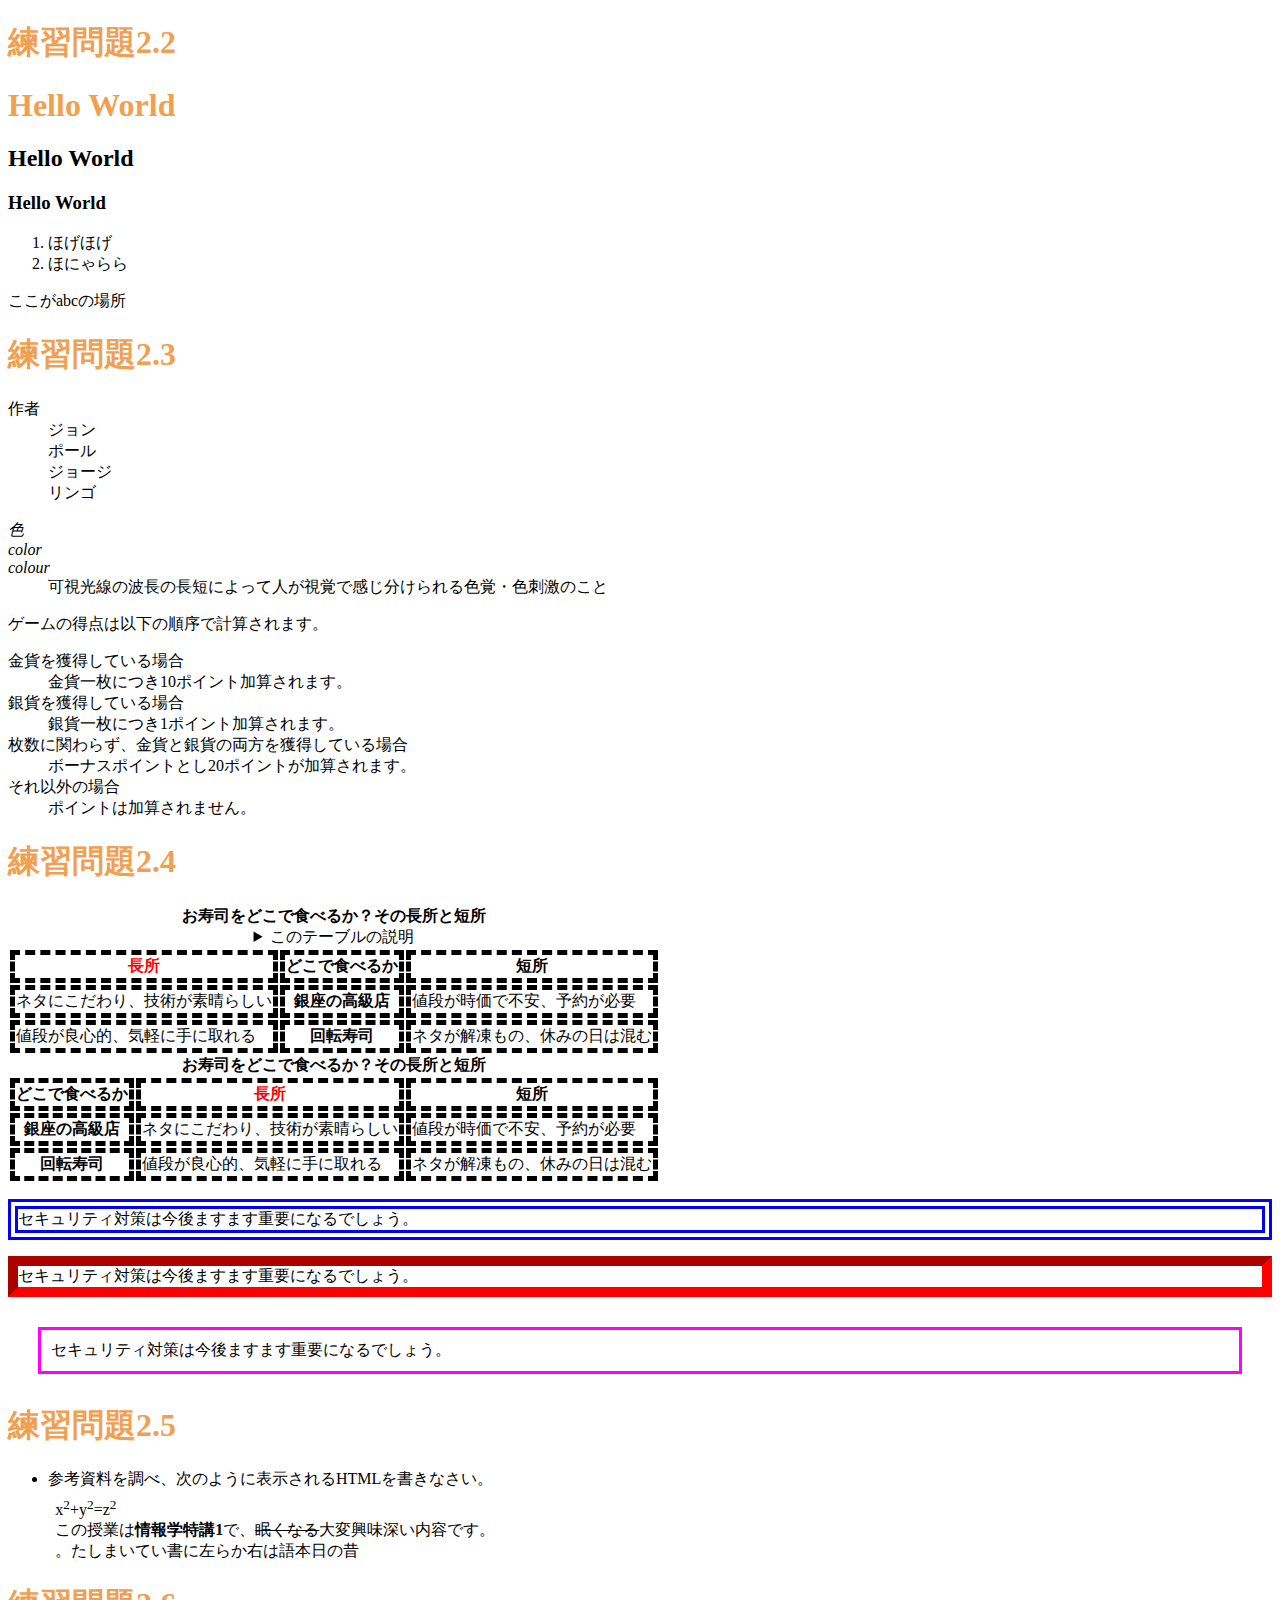
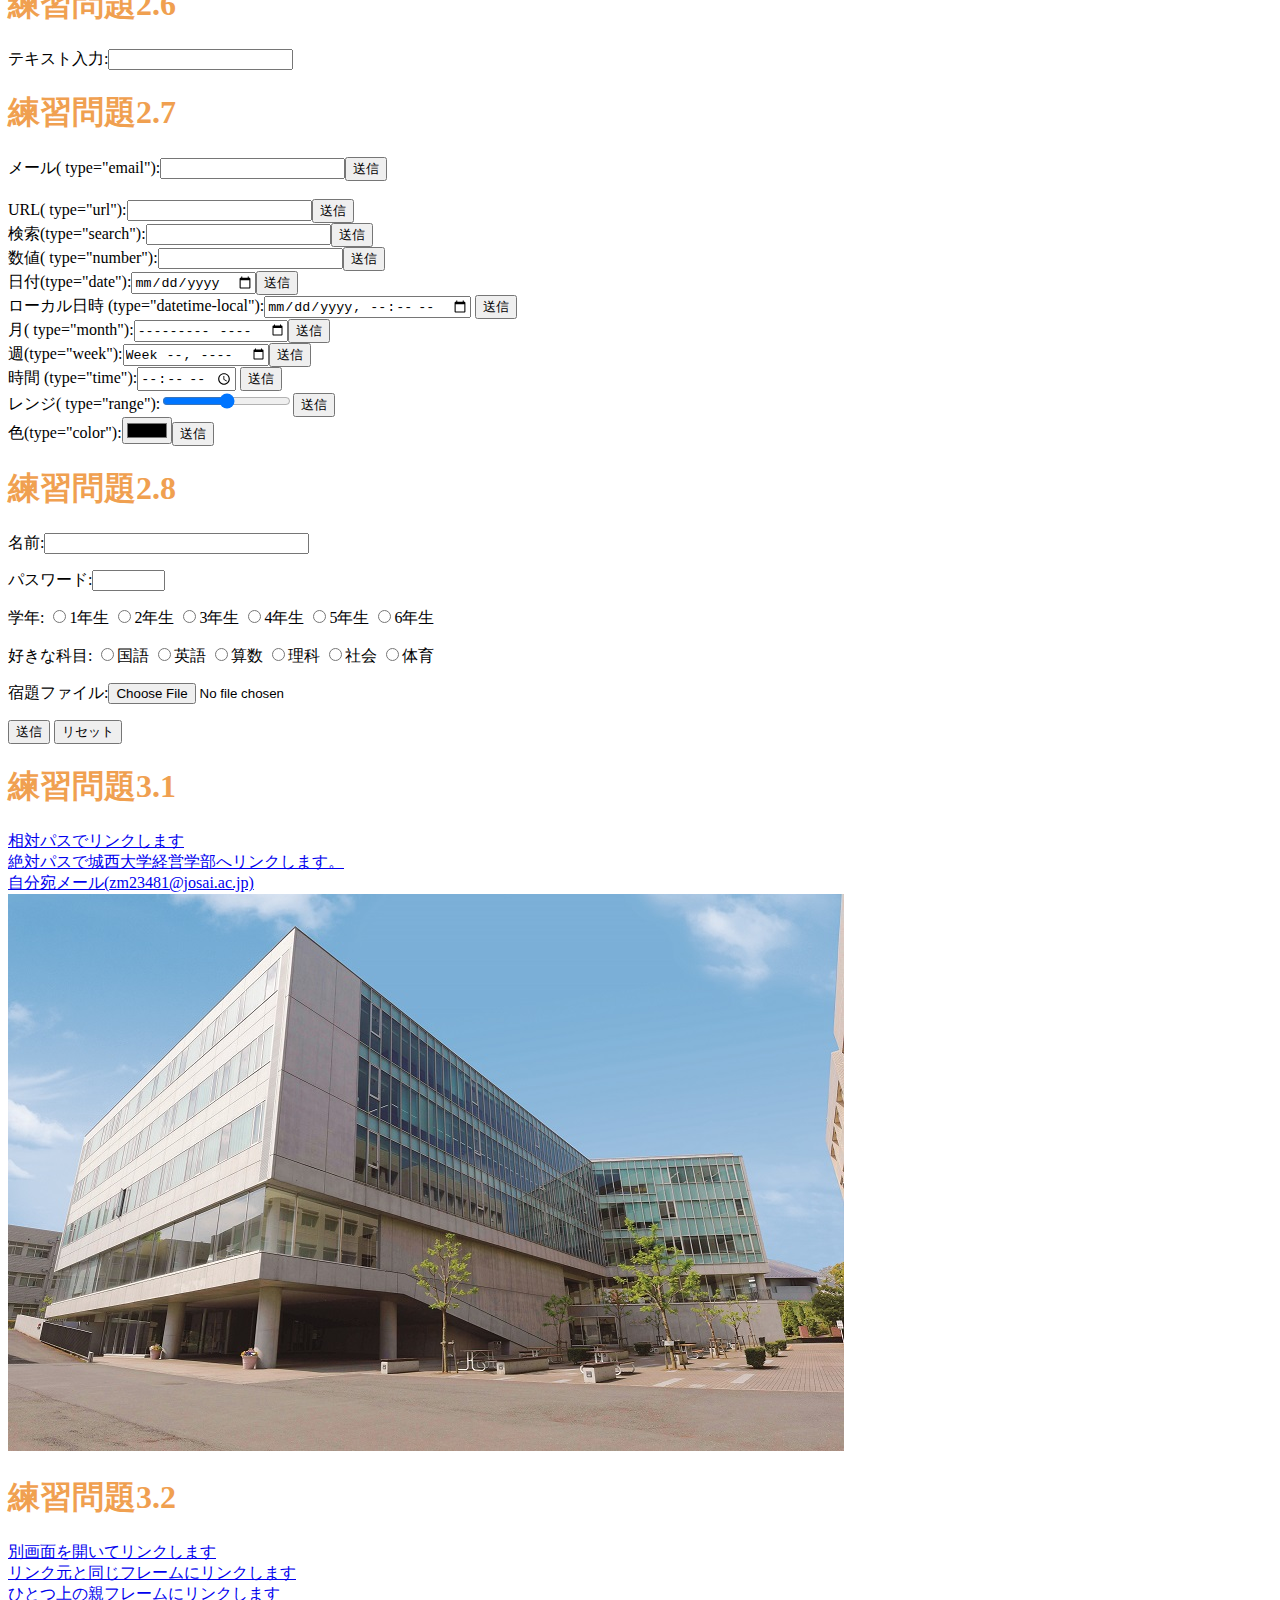
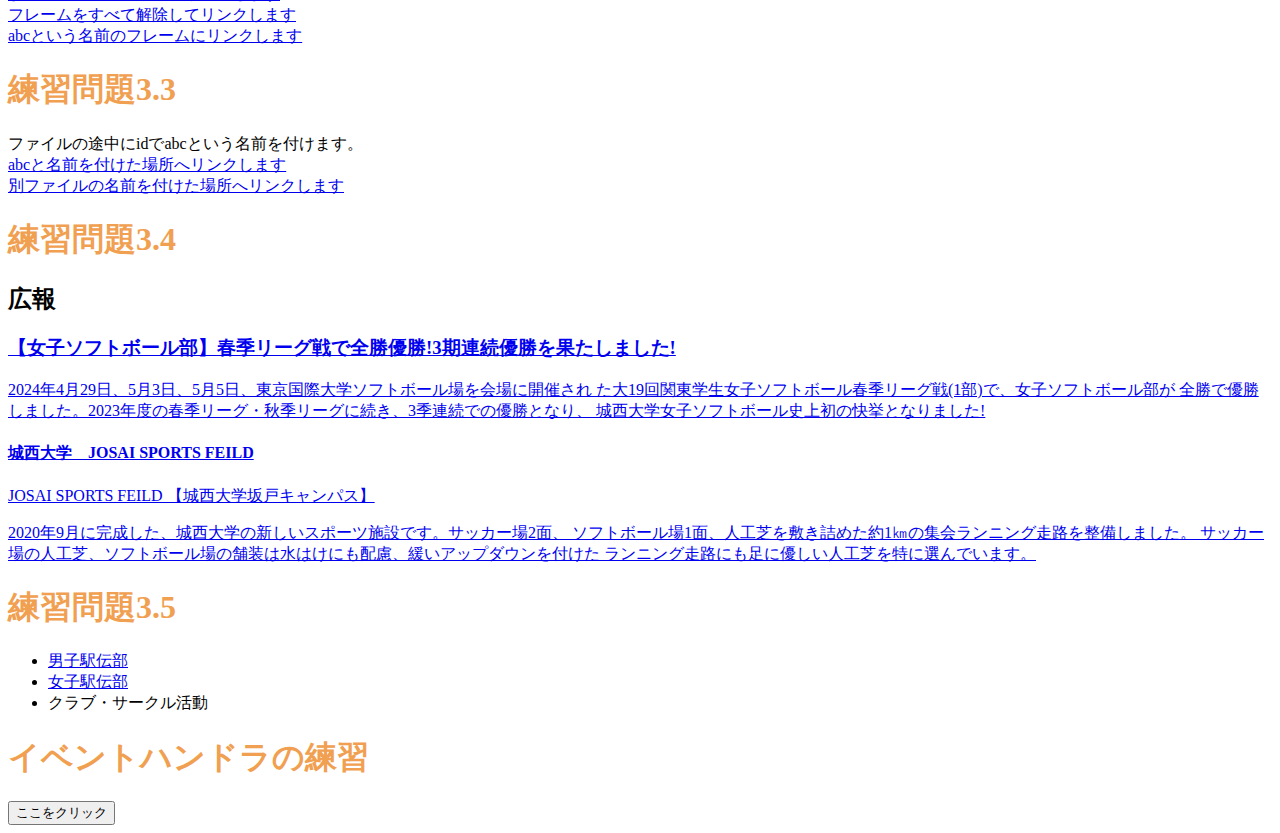
<file: index.html>
<!DOCTYPE html>
 
<html lang="ja">
 
<head>
 
<meta charset="UTF-8">
 
<title>Webの開発練習１</title>
 <link rel="stylesheet" href="mystyle.css"> <script src="myjs.js"></script><!--この行を追加-->
</head>
 
<body>
 
 <!--文字の大きさの練習-->
 
 <h1>練習問題2.2</h1>
 
<h1>Hello World</h1>
 
  <h2>Hello World</h2>
 
  <h3>Hello World</h3>
 
 <ol>
  
   <li>ほげほげ</li>
  
   <li>ほにゃらら</li>
 
 </ol>
 <a id="abc">ここがabcの場所</a>
 
  <h1>練習問題2.3</h1>
 
  <dl>
   <dt>作者</dt>
   <dd>ジョン</dd>
   <dd>ポール</dd>
   <dd>ジョージ</dd>
   <dd>リンゴ</dd>
  </dl>

  <dl>
   <dt lang="ja"><dfn>色</dfn></dt>
   <dt lang="en-us"><dfn>color</dfn></dt>
   <dt lang="en-GB"><dfn>colour</dfn></dt>
   <dd>可視光線の波長の長短によって人が視覚で感じ分けられる色覚・色刺激のこと</dd>
  </dl>

  <p>ゲームの得点は以下の順序で計算されます。</p>

 <dl>
  <dt>金貨を獲得している場合</dt>
  <dd>金貨一枚につき10ポイント加算されます。</dd>
  <dt>銀貨を獲得している場合</dt>
  <dd>銀貨一枚につき1ポイント加算されます。</dd>
  <dt>枚数に関わらず、金貨と銀貨の両方を獲得している場合</dt>
  <dd>ボーナスポイントとし20ポイントが加算されます。</dd>
  <dt>それ以外の場合</dt>
  <dd>ポイントは加算されません。</dd>
 </dl>
 

  <h1>練習問題2.4</h1>

 <table>
  <caption>
   <strong>お寿司をどこで食べるか？その長所と短所</strong>
   <details>
    <summary>このテーブルの説明</summary>
    <p>以下のテーブルでは、2番目のカラムに寿司のタイプが入れられています。
     その左側にそのようなタイプのお店でお寿司を食べる場合の長所が、右側に短所が入れられいます。</p>
   </details>
  </caption>
    <thead>
     <tr><th class="important">長所</th><th>どこで食べるか</th><th>短所</th></tr> 
    </thead>
   <tbody>
    <tr><td>ネタにこだわり、技術が素晴らしい</td><th>銀座の高級店</th><td>値段が時価で不安、予約が必要</td></tr>
    <tr><td>値段が良心的、気軽に手に取れる</td><th>回転寿司</th><td>ネタが解凍もの、休みの日は混む</td></tr>
   </tbody>
 </table>
 <table>
  <caption>
   <strong>お寿司をどこで食べるか？その長所と短所</strong>
  </caption>
  <thead>
   <tr><th>どこで食べるか</th><th class="important">長所</th><th>短所</th></tr>
  </thead>
  <tbody>
   <tr><th>銀座の高級店</th><td>ネタにこだわり、技術が素晴らしい</td><td>値段が時価で不安、予約が必要</td></tr>
   <tr><th>回転寿司</th><td>値段が良心的、気軽に手に取れる</td><td>ネタが解凍もの、休みの日は混む</td></tr>
  </tbody> 
 </table>

  <p class="sample1">セキュリティ対策は今後ますます重要になるでしょう。</p>
  <p class="sample2">セキュリティ対策は今後ますます重要になるでしょう。</p>
  <p class="sample3">セキュリティ対策は今後ますます重要になるでしょう。</p>
 
 <h1>練習問題2.5</h1>
 
 <ul>
  <li>参考資料を調べ、次のように表示されるHTMLを書きなさい。
   <p
    style="margin:1ex">x<sup>2</sup>+y<sup>2</sup>=z<sup>2</sup>
    <br>
     この授業は<b>情報学特講1</b>で、<s>眠くなる</s>大変興味深い内容です。<br>
    <bdo dir="rtl">昔の日本語は右から左に書いていました。</bdo></p>    
  </li>
 </ul>

 <h1>練習問題2.6</h1>
 
 <p>テキスト入力:<input type="text"></p>

 <h1>練習問題2.7</h1>
 
 <form action="xxx.php" method="post"><label>メール(
 type="email"):<input type="email"
name="email"></label><input type="submit" value="送信"></form>

 <br>
 <form action="xxx.php" method="post"><label>URL(
  type="url"):<input type="url" name="url"></label><input type="submit" value="送信"></form>
 <form action="xxx.php" method="post"><label>検索(type="search"):<input type="search"
 name="search"></label><input type="submit" value="送信"></form>

  <form action="xxx.php" method="post"><label>数値(
  type="number"):<input type="number" name="number"></label><input type="submit" value="送信"></form>
 <form action="xxx.php" method="post"><label>日付(type="date"):<input type="date"
  name="date"></label><input type="submit" value="送信"></form>
 <form action="xxx.php" method="post"><label>ローカル日時
  (type="datetime-local"):<input type="datetime-local" name="datetime-local"></label>
  <input type="submit" value="送信"></form>

  <form action="xxx.php" method="post"><label>月(
  type="month"):<input type="month" name="month"></label><input type="submit" value="送信"></form>
 <form action="xxx.php" method="post"><label>週(type="week"):<input type="week"
 name="week"></label><input type="submit" value="送信"></form>
 <form action="xxx.php" method="post"><label>時間
  (type="time"):<input type="time" name="time"></label>
  <input type="submit" value="送信"></form>
  <form action="xxx.php" method="post"><label>レンジ(
  type="range"):<input type="range" name="range"></label><input type="submit" value="送信"></form>
 <form action="xxx.php" method="post"><label>色(type="color"):<input type="color"
 name="color"></label><input type="submit" value="送信"></form>

 <h1>練習問題2.8</h1>

 <p><label>名前:<input type="text" name="name" size="30" maxlength="20"></label></p>
<p><label>パスワード:<input type="password" name="pass" size="6" maxlength="4"></label></p>
<p>学年:
 <label><input type="radio" name="gakunen" value="1">1年生</label>
 <label><input type="radio" name="gakunen" value="2">2年生</label>
 <label><input type="radio" name="gakunen" value="3">3年生</label>
 <label><input type="radio" name="gakunen" value="4">4年生</label>
 <label><input type="radio" name="gakunen" value="5">5年生</label>
 <label><input type="radio" name="gakunen" value="6">6年生</label>
</p>
 <p>好きな科目:
 <label><input type="radio" name="checkbox" value="kokugo">国語</label>
 <label><input type="radio" name="checkbox" value="eigo">英語</label>
 <label><input type="radio" name="checkbox" value="sansu">算数</label>
 <label><input type="radio" name="checkbox" value="rika">理科</label>
 <label><input type="radio" name="checkbox" value="syakai">社会</label>
 <label><input type="radio" name="checkbox" value="taiiku">体育</label>
</p>
 
 <p><label>宿題ファイル:<input type="file" name="syukudai"></label></p>
 <p>
  <input type="submit" value="送信">
  <input type="reset" value="リセット">
 </p>

 <h1>練習問題3.1</h1>
 
 <a href="a.html">相対パスでリンクします</a><br>
  <a href=https://www.josai.ac.jp/management/>
    絶対パスで城西大学経営学部へリンクします。</a><br>
  <a href="mailto:zm23481@josai.ac.jp">自分宛メール(zm23481@josai.ac.jp)</a><br>
  <a href="https://www.josai.ac.jp/management/">

    <img src="./image/keiei_small.jpg" alt="城西大学経営学部"></a>

 <h1>練習問題3.2</h1> 
 <a href="a.html" target="_blank">別画面を開いてリンクします</a><br>
 <a href="a.html" target="_self">リンク元と同じフレームにリンクします</a><br>
  <a href="a.html" target="_parent">ひとつ上の親フレームにリンクします</a><br>
  <a href="a.html" target="_top">フレームをすべて解除してリンクします</a><br>
  <a href="a.html" target="abc">abcという名前のフレームにリンクします</a><br>

  <h1>練習問題3.3</h1>
ファイルの途中にidでabcという名前を付けます。<br>
<a href="#abc">abcと名前を付けた場所へリンクします</a><br>
 <a href="a.html#def">別ファイルの名前を付けた場所へリンクします</a>

  <h1>練習問題3.4</h1>
 <aside class="ad">
  <h2>広報</h2>
  <a href="https://sports.josai.ac.jp/news/nid00000270.html?_ga=2.108260102.546799402.1715649811-1950105430.1715649811">
   <section>
    <h3>【女子ソフトボール部】春季リーグ戦で全勝優勝!3期連続優勝を果たしました!</h3>
    <p>2024年4月29日、5月3日、5月5日、東京国際大学ソフトボール場を会場に開催され
     た大19回関東学生女子ソフトボール春季リーグ戦(1部)で、女子ソフトボール部が
    全勝で優勝しました。2023年度の春季リーグ・秋季リーグに続き、3季連続での優勝となり、
    城西大学女子ソフトボール史上初の快挙となりました!</p></section></a>

  <a href="https://www.josai.ac.jp/about/facility/shimokawara/">
   <section>
    <h4>城西大学　JOSAI SPORTS FEILD</h4>
    <p> JOSAI SPORTS FEILD 【城西大学坂戸キャンパス】</p>
    <p> 2020年9月に完成した、城西大学の新しいスポーツ施設です。サッカー場2面、
    ソフトボール場1面、人工芝を敷き詰めた約1㎞の集会ランニング走路を整備しました。
    サッカー場の人工芝、ソフトボール場の舗装は水はけにも配慮、緩いアップダウンを付けた
    ランニング走路にも足に優しい人工芝を特に選んでいます。</p>
   </section></a></aside>

   <h1>練習問題3.5</h1>
<nav>
 <ul>
  <li><a href="https://sports.josai.ac.jp/club/dansiekiden/">男子駅伝部</a></li>
  <li><a href="htpps://sports.josai.ac.jp/club/josiekiden/">女子駅伝部</a></li>
  <li><a>クラブ・サークル活動</a></li>
 </ul>
</nav> 
 
 <h1>イベントハンドラの練習</h1>
 <input type="button" value="ここをクリック"
  ondblclick="alert('Hello,Suda!');">
</body>
 
</html>
</file>
<file: mystyle.css>
h1{ color:green; }
/* h1{ color: blue; } */
h1{ color:#F0A050; }
th, td { border: dashed thick black; }
th.important{ color: red; }
p.sample1 {border: double 10px #0000ff;}
p.sample2 {border: inset 10px #ff0000;}
p.sample3 {margin: 30px 30px;padding: 10px;border:medium solid #ff00ff;}
</file>
